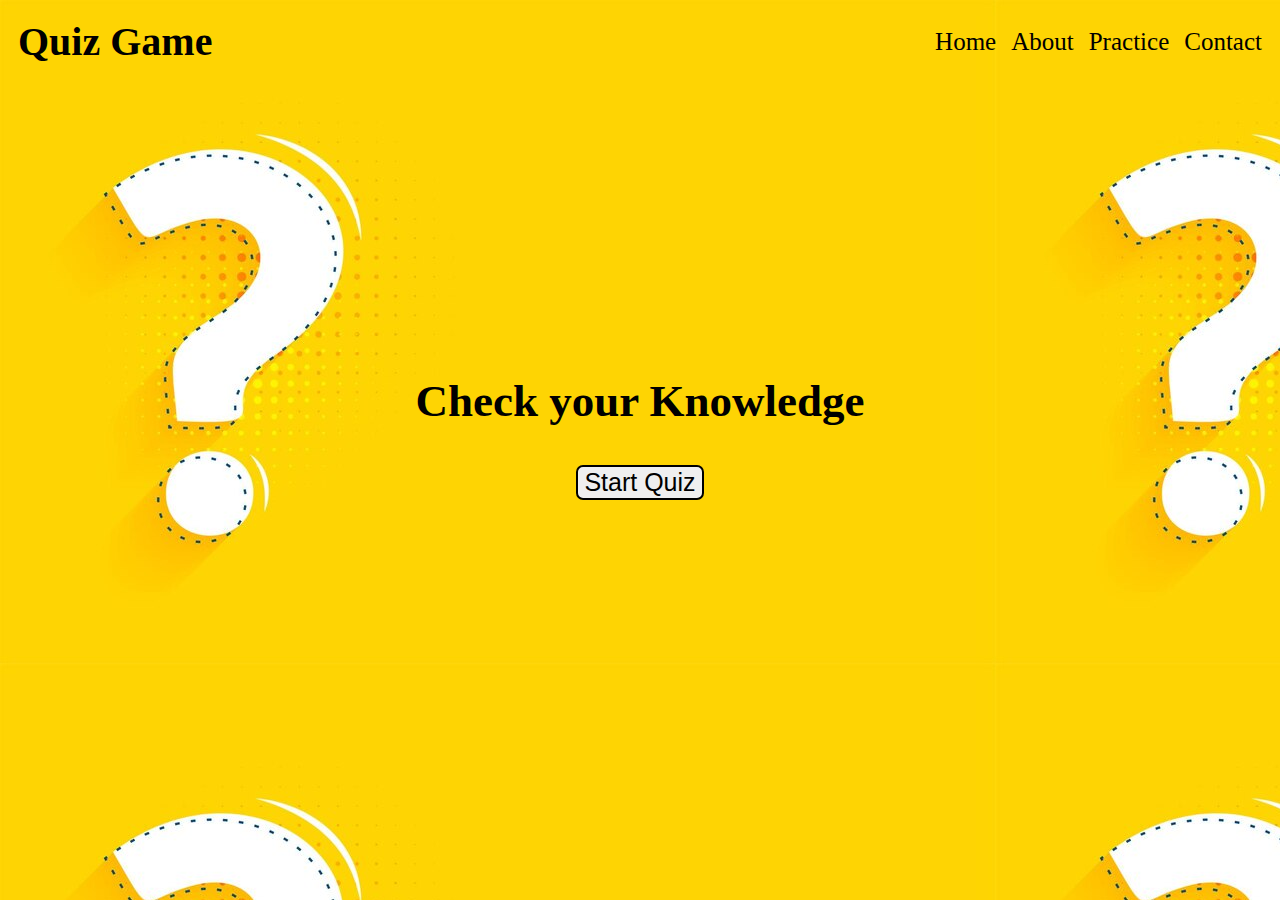
<file: index.html>
<!DOCTYPE html>
<html lang="en">
<head>
    <meta charset="UTF-8">
    <meta name="viewport" content="width=device-width, initial-scale=1.0">
    <title>Quiz Game</title>
    <link rel="stylesheet" href="style.css">
</head>
<body>
    <div class="head">
        <h1>Quiz Game</h1>
        <div class="nav-links">
        <a href="#" class="link">Home</a>
        <a href="#" class="link">About</a>
        <a href="#" class="link">Practice</a>
        <a href="#" class="link">Contact</a>
    </div>
    </div>
    <section class="middle">
        <div>
            <h2>Check your Knowledge</h2>
            <button onclick="location.href='quiz.html'">Start Quiz</button>

        </div>
    </section>
</body>
</html>
</file>
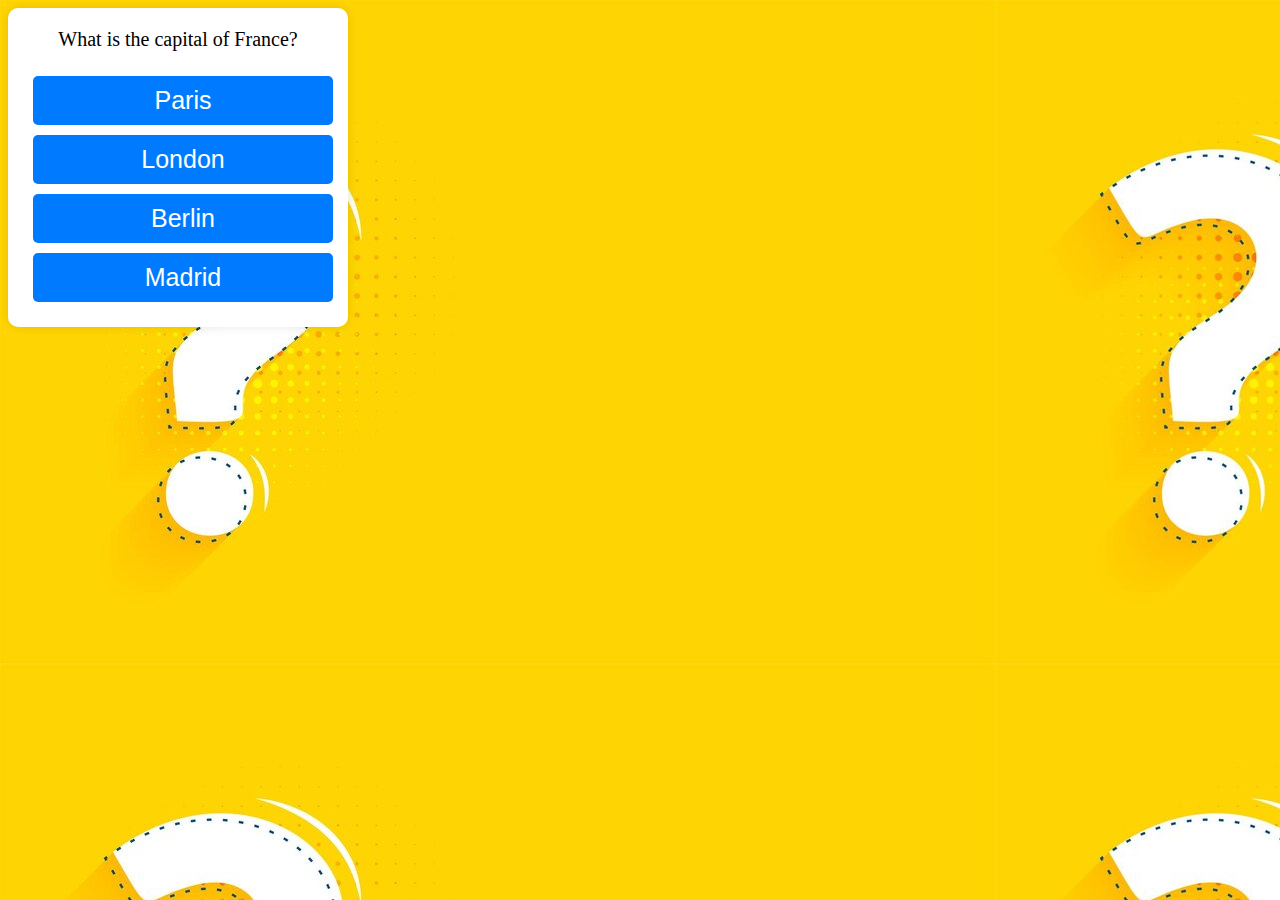
<file: quiz.html>
<!DOCTYPE html>
<html lang="en">
<head>
    <meta charset="UTF-8">
    <meta name="viewport" content="width=device-width, initial-scale=1.0">
    <title>Quiz</title>
    <link rel="stylesheet" href="style.css">
</head>
<body>
    <div class="quiz-container">
        <div id="quiz">
            <div id="question">Question text</div>
            <div class="options">
                <button class="option" onclick="selectOption(0)">Option 1</button>
                <button class="option" onclick="selectOption(1)">Option 2</button>
                <button class="option" onclick="selectOption(2)">Option 3</button>
                <button class="option" onclick="selectOption(3)">Option 4</button>
            </div>
        </div>
        <div id="score-container">
            <h2 id="score"></h2>
            <button id="restart" onclick="startQuiz()">Restart Quiz</button>
        </div>
    </div>
    <script src="script.js"></script>
</body>
</html>
</file>
<file: style.css>
body{
   background-image: url(backk.jpg);

}
.middle{
    text-align: center;
    margin-top: 300px;
    font-size: 30px;
}
.head {
    display: flex;
    justify-content: space-between;
    align-items: center;
    padding: 10px;
}

.nav-links {
    display: flex;
    gap: 15px;
}

.link {
    text-decoration: none;
    color: #000; 
    font-size: 25px;
}

h1 {
    margin: 0;
    font-size: 40px; 
}
button{
    border: 2px solid black;
    font-size: 25px;
    border-radius: 7px;
}

button:hover{
    color: burlywood;
}

.quiz-container {
    background-color: #fff;
    padding: 20px;
    border-radius: 10px;
    box-shadow: 0 0 10px rgba(0, 0, 0, 0.1);
    width: 300px;
    text-align: center;
}

#question {
    font-size: 20px;
    margin-bottom: 20px;
}

.options button {
    background-color: #007bff;
    color: #fff;
    border: none;
    border-radius: 5px;
    padding: 10px;
    margin: 5px;
    cursor: pointer;
    width: 100%;
}

.options button:hover {
    background-color: #0056b3;
}

#score-container {
    display: none;
}

#score {
    font-size: 24px;
    margin-bottom: 20px;
}

#restart {
    background-color: #28a745;
    color: #fff;
    border: none;
    padding: 10px 20px;
    border-radius: 5px;
    cursor: pointer;
}

#restart:hover {
    background-color: #218838;
}
</file>
